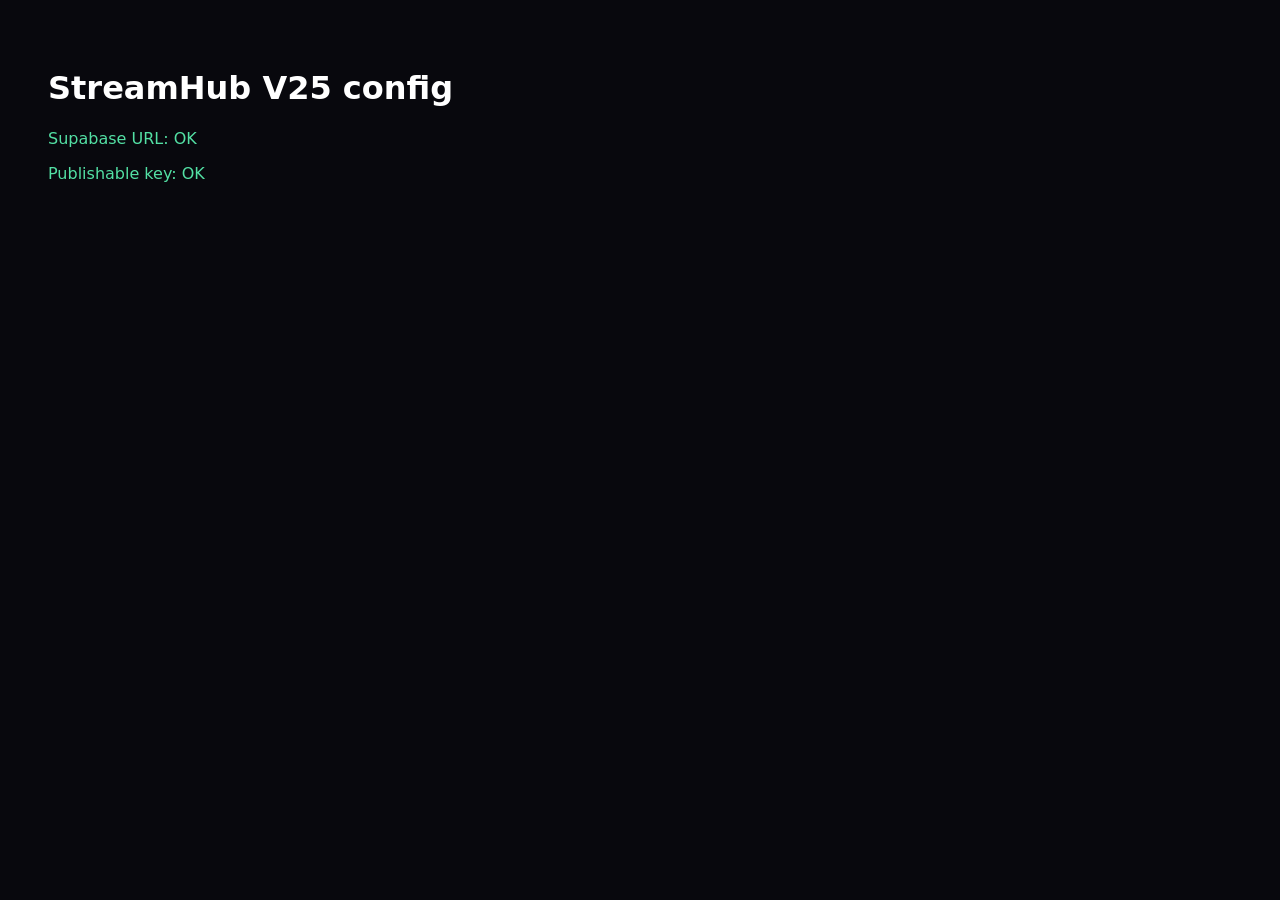
<file: config-test.html>
<!doctype html><meta charset="utf-8"><title>StreamHub config</title>
<style>body{font-family:system-ui;background:#08080d;color:#fff;padding:40px}code{background:#171722;padding:4px 8px;border-radius:6px}.ok{color:#53e0a4}.bad{color:#ff6b8a}</style>
<script src="./config.js"></script>
<h1>StreamHub V25 config</h1>
<div id="x"></div>
<script>
const c=window.STREAMHUB_CONFIG||{};
const goodUrl=!!c.SUPABASE_URL;
const goodKey=typeof c.SUPABASE_PUBLISHABLE_KEY==="string"&&c.SUPABASE_PUBLISHABLE_KEY.startsWith("sb_publishable_");
const secret=typeof c.SUPABASE_PUBLISHABLE_KEY==="string"&&c.SUPABASE_PUBLISHABLE_KEY.startsWith("sb_secret_");
x.innerHTML=`<p class="${goodUrl?'ok':'bad'}">Supabase URL: ${goodUrl?'OK':'MISSING'}</p>
<p class="${goodKey&&!secret?'ok':'bad'}">Publishable key: ${goodKey&&!secret?'OK':'MISSING / WRONG TYPE'}</p>
${secret?'<p class="bad">SECRET KEY DETECTED — remove it immediately.</p>':''}`;
</script>
</file>
